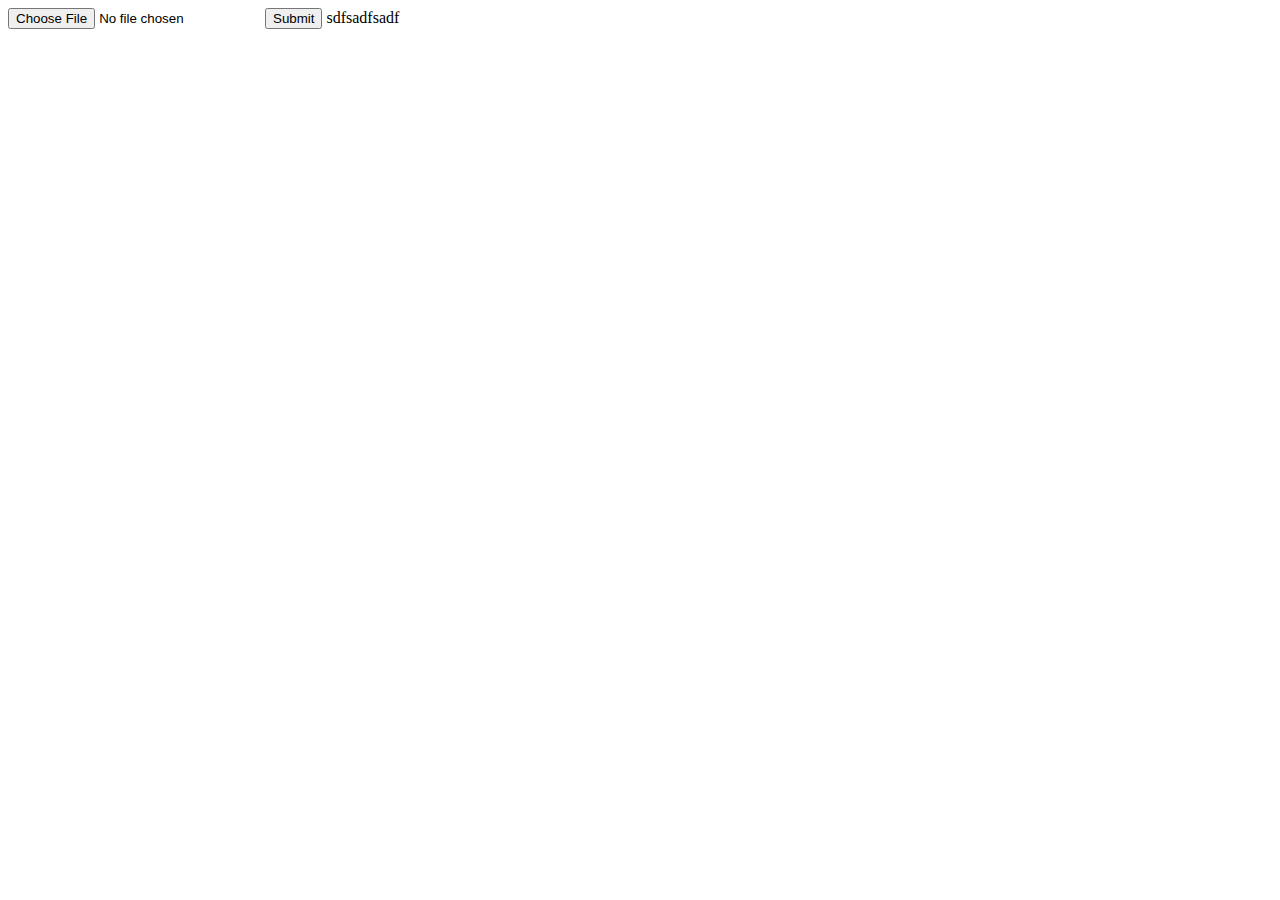
<file: static/index.html>
<!-- <!DOCTYPE html>
<html lang="en" >

<head>
  <meta charset="UTF-8">
  <title>File11 upload input</title>



      <link rel="stylesheet" href="css/style.css">


</head>

<body>

  sdfdsfsdfsdfsdf

  <script class="jsbin" src="https://ajax.googleapis.com/ajax/libs/jquery/1/jquery.min.js"></script>
<div class="file-upload">
  <button class="file-upload-btn" type="button" onclick="$('.file-upload-input').trigger( 'click' )">Add Image</button>

  <div class="image-upload-wrap">
    <input class="file-upload-input" type='file' onchange="readURL(this);" accept="image/*" />
    <div class="drag-text">
      <h3>Drags and drop a file or select add Image</h3>
    </div>
    <input type="submit">
  </div>
  <div class="file-upload-content">
    <img class="file-upload-image" src="#" alt="your image" />
    <div class="image-title-wrap">
      <button type="button" onclick="removeUpload()" class="remove-image">Remove <span class="image-title">Uploaded Image</span></button>
      <button type="button" onclick="removeUpload()" class="remove-image">Remove <span class="image-title">Uploaded Image</span></button>
    </div>
    </div>
  </div>
</div>



    <script  src="js/index.js"></script>




</body>

</html> -->
<html>
<head>
	<title>Upload</title>
</head>
<body>
<form method=POST enctype=multipart/form-data action="{{ url_for('upload') }}">
    <input type=file name=photo>
    <input type="submit">
		sdfsadfsadf
</form>
</body>
</html>
</file>
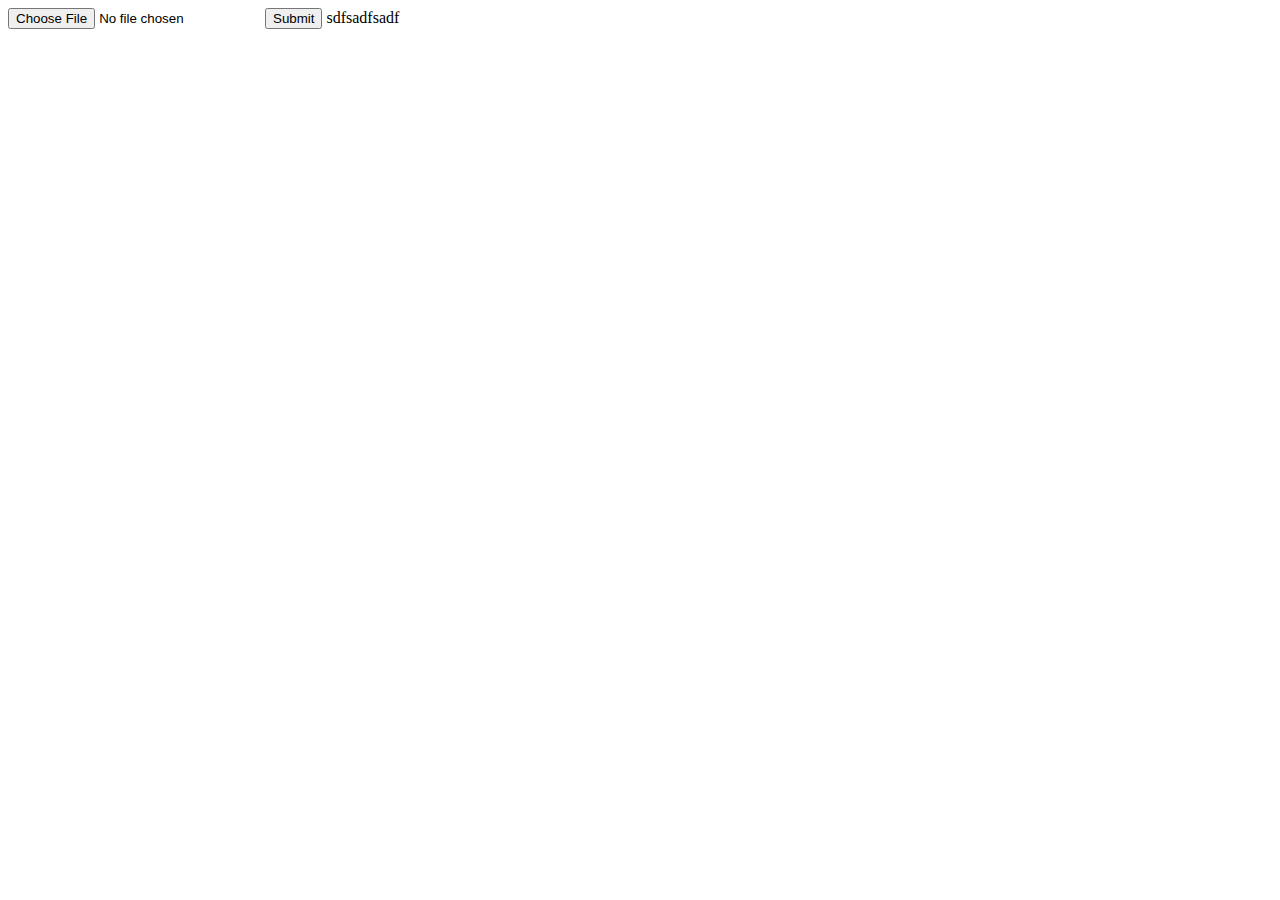
<file: templates/upload.html>
<html>
<head>
	<title>Upload</title>
</head>
<body>
<form method=POST enctype=multipart/form-data action="{{ url_for('upload_file') }}">
    <input type=file name=photo>
    <input type="submit">
		sdfsadfsadf
</form>
</body>
</html>
</file>
<file: static/css/style.css>
body {
  font-family: sans-serif;
  background-color: #eeeeee;
}

.file-upload {
  background-color: #ffffff;
  width: 600px;
  margin: 0 auto;
  padding: 20px;
}

.file-upload-btn {
  width: 100%;
  margin: 0;
  color: #fff;
  background: #1FB264;
  border: none;
  padding: 10px;
  border-radius: 4px;
  border-bottom: 4px solid #15824B;
  transition: all .2s ease;
  outline: none;
  text-transform: uppercase;
  font-weight: 700;
}

.file-upload-btn-upload {
  width: 200px;

  margin-top: 16px;
  color: #fff;
  background: #1FB264;
  border: none;
  padding: 10px;
  border-radius: 4px;
  border-bottom: 4px solid #15824B;
  transition: all .2s ease;
  outline: none;
  text-transform: uppercase;
  font-weight: 700;
}

.file-upload-btn:hover {
  background: #1AA059;
  color: #ffffff;
  transition: all .2s ease;
  cursor: pointer;
}

.file-upload-btn:active {
  border: 0;
  transition: all .2s ease;
}

.file-upload-content {
  display: none;
  text-align: center;
}

.file-upload-input {
  position: absolute;
  margin: 0;
  padding: 0;
  width: 100%;
  height: 100%;
  outline: none;
  opacity: 0;
  cursor: pointer;
}

.image-upload-wrap {
  margin-top: 20px;
  border: 4px dashed #1FB264;
  position: relative;
}

.image-dropping,
.image-upload-wrap:hover {
  background-color: #1FB264;
  border: 4px dashed #ffffff;
}

.image-title-wrap {
  padding: 0 15px 15px 15px;
  color: #222;
}

.drag-text {
  text-align: center;
}

.drag-text h3 {
  font-weight: 100;
  text-transform: uppercase;
  color: #15824B;
  padding: 60px 0;
}

.file-upload-image {
  max-height: 200px;
  max-width: 200px;
  margin: auto;
  padding: 20px;

}

.remove-image {
  width: 200px;
  margin: 0;
  color: #fff;
  background: #cd4535;
  border: none;
  padding: 10px;
  border-radius: 4px;
  border-bottom: 4px solid #b02818;
  transition: all .2s ease;
  outline: none;
  text-transform: uppercase;
  font-weight: 700;
}

.remove-image:hover {
  background: #c13b2a;
  color: #ffffff;
  transition: all .2s ease;
  cursor: pointer;
}

.remove-image:active {
  border: 0;
  transition: all .2s ease;
}
</file>
